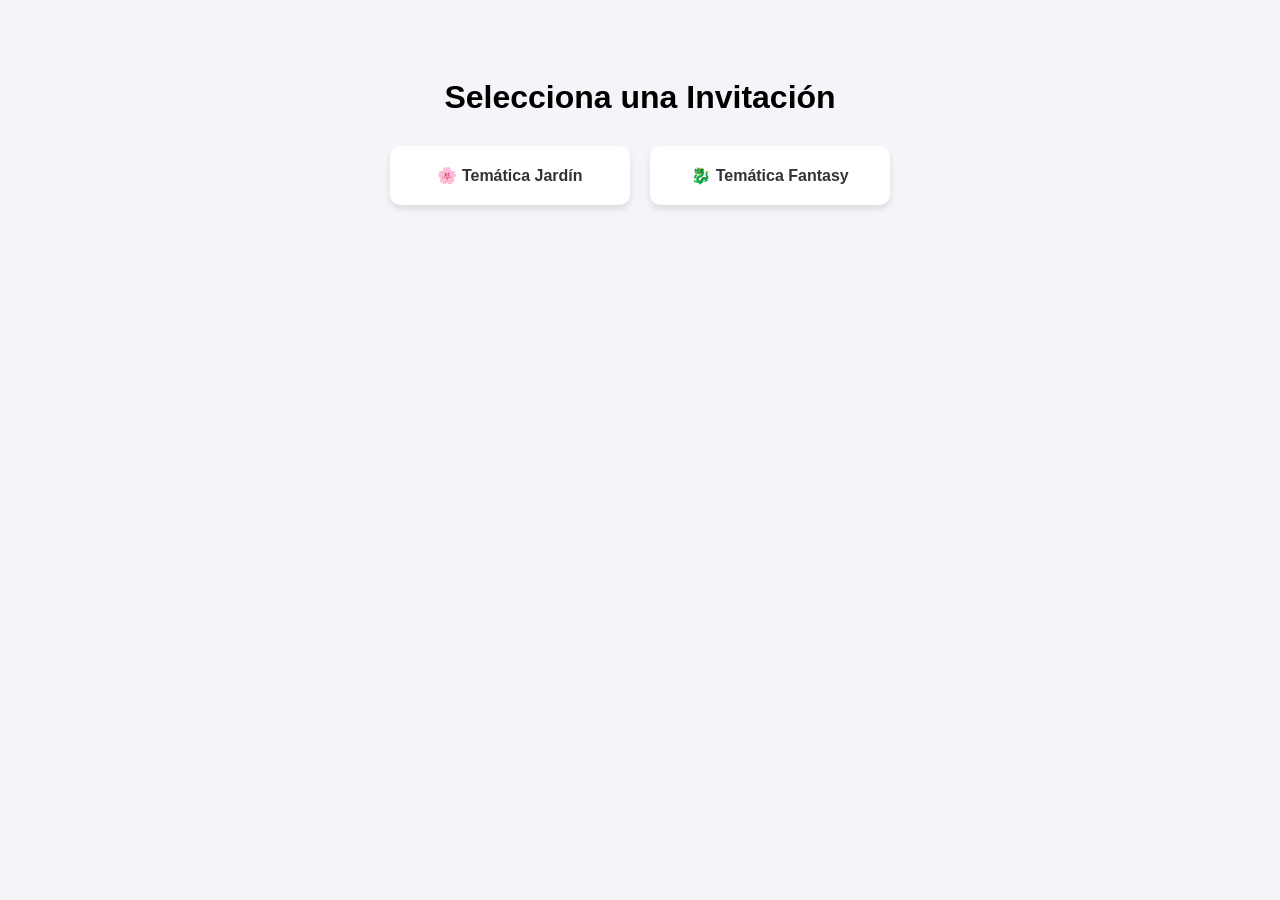
<file: mis-invitaciones/index.html>
<!DOCTYPE html>
<html lang="es">
<head>
  <meta charset="UTF-8">
  <meta name="viewport" content="width=device-width, initial-scale=1.0">
  <title>Mis Invitaciones</title>
  <style>
    body {
      font-family: Arial, sans-serif;
      text-align: center;
      background-color: #f4f4f9;
      padding: 50px 20px;
    }
    .opciones {
      display: flex;
      justify-content: center;
      gap: 20px;
      margin-top: 30px;
      flex-wrap: wrap;
    }
    .tarjeta {
      background: white;
      padding: 20px;
      border-radius: 10px;
      box-shadow: 0 4px 6px rgba(0,0,0,0.1);
      width: 200px;
      text-decoration: none;
      color: #333;
      font-weight: bold;
      transition: transform 0.2s;
    }
    .tarjeta:hover {
      transform: translateY(-5px);
    }
  </style>
</head>
<body>

  <h1>Selecciona una Invitación</h1>

  <div class="opciones">
    <a href="jardin/index.html" class="tarjeta">🌸 Temática Jardín</a>
    <a href="fantasy/index.html" class="tarjeta">🐉 Temática Fantasy</a>
  </div>

</body>
</html>
</file>
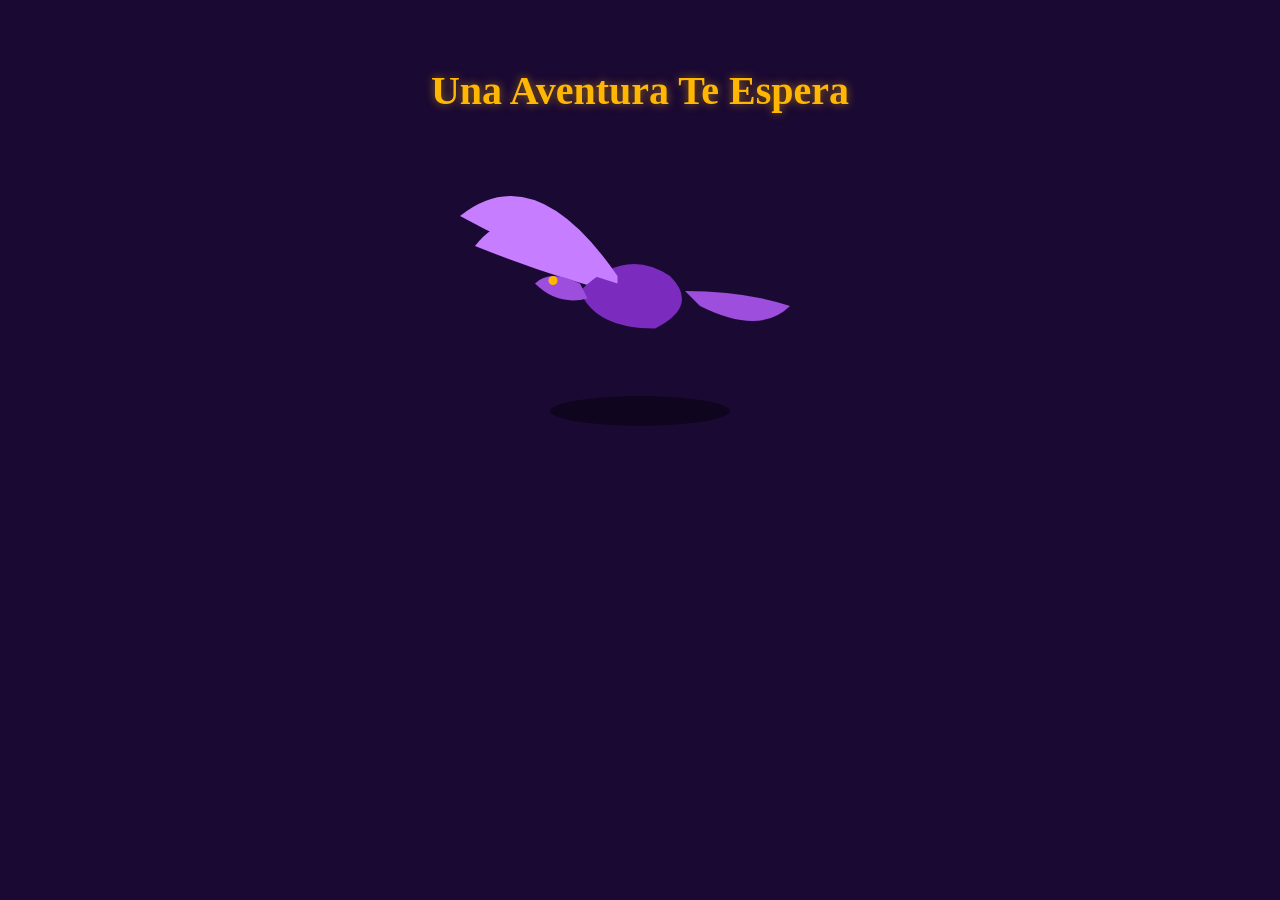
<file: mis-invitaciones/fantasy/index.html>
<!DOCTYPE html>
<html lang="es">
<head>
  <meta charset="UTF-8">
  <meta name="viewport" content="width=device-width, initial-scale=1.0">
  <title>Invitación Fantasy</title>
  <link rel="stylesheet" href="estilos.css">
</head>
<body>

  <div class="fantasy-container">
    <h1>Una Aventura Te Espera</h1>

    <div class="dragon-wrapper">
      <svg class="dragon-svg" viewBox="0 0 300 200" xmlns="http://www.w3.org/2000/svg">
        <!-- Sombra en el suelo -->
        <ellipse cx="150" cy="180" rx="60" ry="10" class="sombra" />

        <!-- Grupo del Dragón -->
        <g class="dragon-cuerpo-grupo">
          <!-- Ala Izquierda -->
          <g class="grupo-ala ala-izquierda">
            <path d="M 130 90 Q 70 30 40 70 Q 90 90 130 100 Z" fill="#c77dff" />
          </g>

          <!-- Cola -->
          <path d="M 190 110 Q 230 130 250 110 Q 220 100 180 100" fill="#9d4edd" />

          <!-- Cuerpo -->
          <path d="M 110 100 Q 140 70 170 90 Q 190 110 160 125 Q 120 125 110 100 Z" fill="#7b2cbf" />

          <!-- Cabeza -->
          <path d="M 110 95 Q 90 85 80 95 Q 95 110 115 105 Z" fill="#9d4edd" />
          <circle cx="92" cy="93" r="3" fill="#ffb703" />

          <!-- Ala Derecha -->
          <g class="grupo-ala ala-derecha">
            <path d="M 135 90 Q 80 10 30 50 Q 85 80 135 95 Z" fill="#c77dff" />
          </g>
        </g>
      </svg>
    </div>
  </div>

</body>
</html>
</file>
<file: mis-invitaciones/fantasy/estilos.css>
body {
  margin: 0;
  padding: 0;
  background-color: #1a0933;
  color: #e0d5f5;
  font-family: 'Georgia', serif;
}

.fantasy-container {
  text-align: center;
  padding: 40px 20px;
}

h1 {
  color: #ffb703;
  text-shadow: 0 0 10px rgba(255, 183, 3, 0.5);
  font-size: 2.5rem;
}

.dragon-wrapper {
  width: 100%;
  max-width: 450px;
  margin: 20px auto;
}

.dragon-svg {
  width: 100%;
  height: auto;
  overflow: visible;
}

/* Eje de rotación para las alas */
.grupo-ala {
  transform-box: fill-box;
  transform-origin: right bottom;
}

/* Animación: Cuerpo flotando */
.dragon-cuerpo-grupo {
  animation: flotar 3s ease-in-out infinite;
}

@keyframes flotar {
  0%, 100% {
    transform: translateY(0px);
  }
  50% {
    transform: translateY(-20px);
  }
}

/* Animación: Aleteo */
.ala-derecha {
  animation: aleteoDerecho 0.8s ease-in-out infinite alternate;
}

.ala-izquierda {
  animation: aleteoIzquierdo 0.8s ease-in-out infinite alternate;
}

@keyframes aleteoDerecho {
  0% {
    transform: rotate(0deg);
  }
  100% {
    transform: rotate(-20deg) scaleY(0.7);
  }
}

@keyframes aleteoIzquierdo {
  0% {
    transform: rotate(0deg);
  }
  100% {
    transform: rotate(15deg) scaleY(0.8);
  }
}

/* Animación: Sombra */
.sombra {
  fill: rgba(0, 0, 0, 0.4);
  transform-box: fill-box;
  transform-origin: center;
  animation: encogerSombra 3s ease-in-out infinite;
}

@keyframes encogerSombra {
  0%, 100% {
    transform: scale(1);
    opacity: 0.4;
  }
  50% {
    transform: scale(0.6);
    opacity: 0.2;
  }
}
</file>
